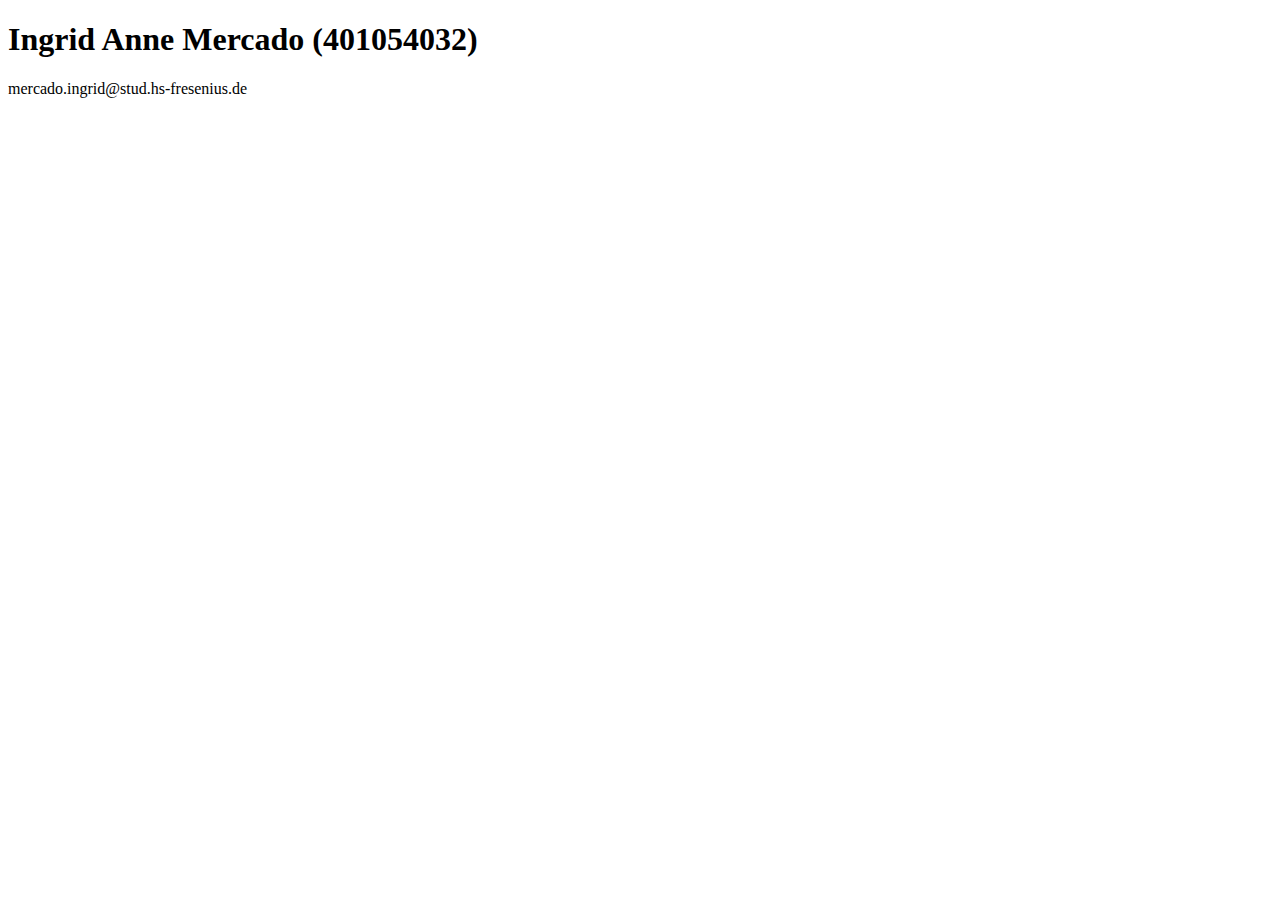
<file: index.html>
<!DOCTYPE html>
<html>
<head>
    <title>Accessing and Analyzing Data from FRED and DB.nomics</title>
</head>
<body>
    <h1>Ingrid Anne Mercado (401054032)</h1>
    <p>mercado.ingrid@stud.hs-fresenius.de</p>
</body>
</html>
</file>
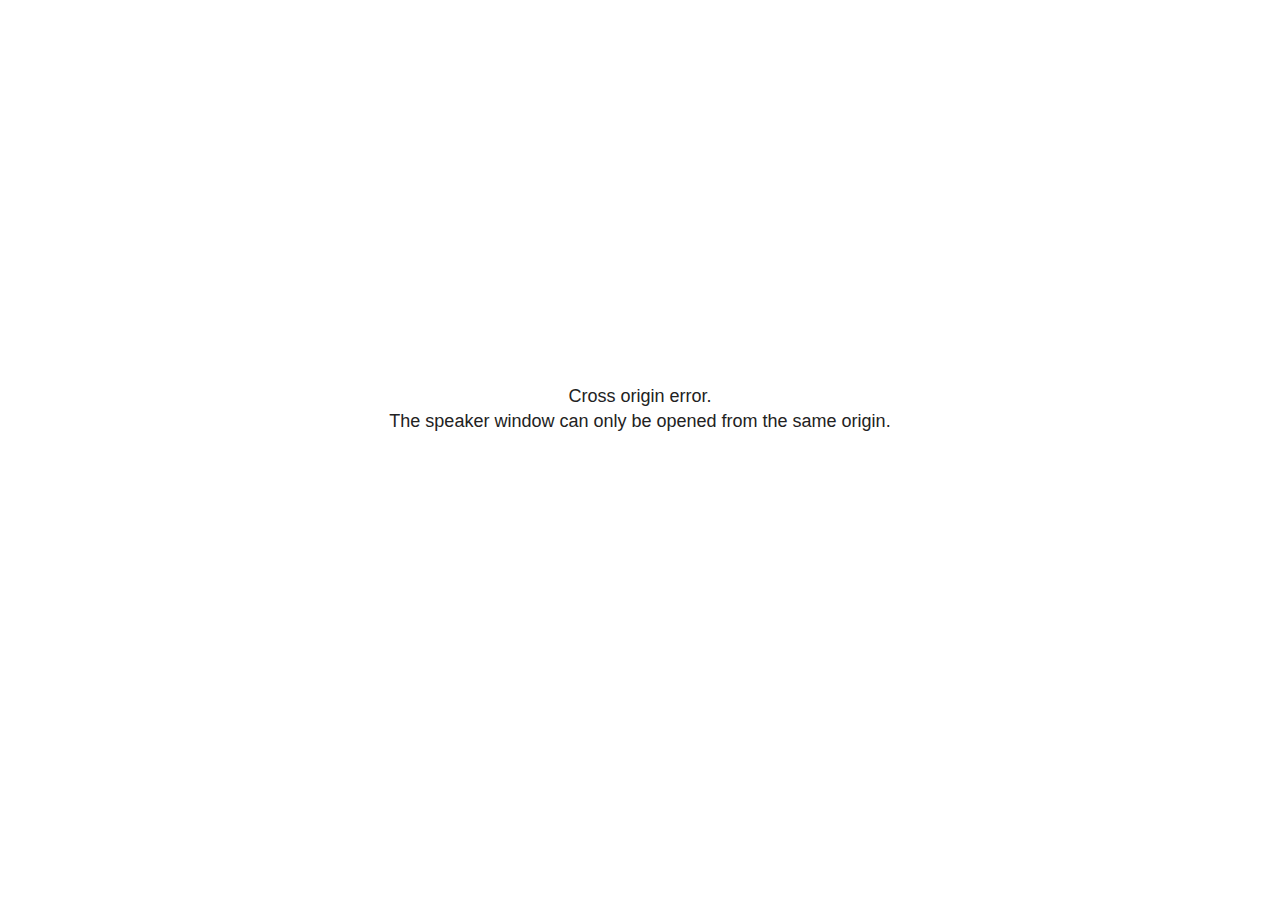
<file: docs/site_libs/revealjs/plugin/notes/speaker-view.html>
<!--
	NOTE: You need to build the notes plugin after making changes to this file.
-->
<html lang="en">
	<head>
		<meta charset="utf-8">

		<title>reveal.js - Speaker View</title>

		<style>
			body {
				font-family: Helvetica;
				font-size: 18px;
			}

			#current-slide,
			#upcoming-slide,
			#speaker-controls {
				padding: 6px;
				box-sizing: border-box;
				-moz-box-sizing: border-box;
			}

			#current-slide iframe,
			#upcoming-slide iframe {
				width: 100%;
				height: 100%;
				border: 1px solid #ddd;
			}

			#current-slide .label,
			#upcoming-slide .label {
				position: absolute;
				top: 10px;
				left: 10px;
				z-index: 2;
			}

			#connection-status {
				position: absolute;
				top: 0;
				left: 0;
				width: 100%;
				height: 100%;
				z-index: 20;
				padding: 30% 20% 20% 20%;
				font-size: 18px;
				color: #222;
				background: #fff;
				text-align: center;
				box-sizing: border-box;
				line-height: 1.4;
			}

			.overlay-element {
				height: 34px;
				line-height: 34px;
				padding: 0 10px;
				text-shadow: none;
				background: rgba( 220, 220, 220, 0.8 );
				color: #222;
				font-size: 14px;
			}

			.overlay-element.interactive:hover {
				background: rgba( 220, 220, 220, 1 );
			}

			#current-slide {
				position: absolute;
				width: 60%;
				height: 100%;
				top: 0;
				left: 0;
				padding-right: 0;
			}

			#upcoming-slide {
				position: absolute;
				width: 40%;
				height: 40%;
				right: 0;
				top: 0;
			}

			/* Speaker controls */
			#speaker-controls {
				position: absolute;
				top: 40%;
				right: 0;
				width: 40%;
				height: 60%;
				overflow: auto;
				font-size: 18px;
			}

				.speaker-controls-time.hidden,
				.speaker-controls-notes.hidden {
					display: none;
				}

				.speaker-controls-time .label,
				.speaker-controls-pace .label,
				.speaker-controls-notes .label {
					text-transform: uppercase;
					font-weight: normal;
					font-size: 0.66em;
					color: #666;
					margin: 0;
				}

				.speaker-controls-time, .speaker-controls-pace {
					border-bottom: 1px solid rgba( 200, 200, 200, 0.5 );
					margin-bottom: 10px;
					padding: 10px 16px;
					padding-bottom: 20px;
					cursor: pointer;
				}

				.speaker-controls-time .reset-button {
					opacity: 0;
					float: right;
					color: #666;
					text-decoration: none;
				}
				.speaker-controls-time:hover .reset-button {
					opacity: 1;
				}

				.speaker-controls-time .timer,
				.speaker-controls-time .clock {
					width: 50%;
				}

				.speaker-controls-time .timer,
				.speaker-controls-time .clock,
				.speaker-controls-time .pacing .hours-value,
				.speaker-controls-time .pacing .minutes-value,
				.speaker-controls-time .pacing .seconds-value {
					font-size: 1.9em;
				}

				.speaker-controls-time .timer {
					float: left;
				}

				.speaker-controls-time .clock {
					float: right;
					text-align: right;
				}

				.speaker-controls-time span.mute {
					opacity: 0.3;
				}

				.speaker-controls-time .pacing-title {
					margin-top: 5px;
				}

				.speaker-controls-time .pacing.ahead {
					color: blue;
				}

				.speaker-controls-time .pacing.on-track {
					color: green;
				}

				.speaker-controls-time .pacing.behind {
					color: red;
				}

				.speaker-controls-notes {
					padding: 10px 16px;
				}

				.speaker-controls-notes .value {
					margin-top: 5px;
					line-height: 1.4;
					font-size: 1.2em;
				}

			/* Layout selector */
			#speaker-layout {
				position: absolute;
				top: 10px;
				right: 10px;
				color: #222;
				z-index: 10;
			}
				#speaker-layout select {
					position: absolute;
					width: 100%;
					height: 100%;
					top: 0;
					left: 0;
					border: 0;
					box-shadow: 0;
					cursor: pointer;
					opacity: 0;

					font-size: 1em;
					background-color: transparent;

					-moz-appearance: none;
					-webkit-appearance: none;
					-webkit-tap-highlight-color: rgba(0, 0, 0, 0);
				}

				#speaker-layout select:focus {
					outline: none;
					box-shadow: none;
				}

			.clear {
				clear: both;
			}

			/* Speaker layout: Wide */
			body[data-speaker-layout="wide"] #current-slide,
			body[data-speaker-layout="wide"] #upcoming-slide {
				width: 50%;
				height: 45%;
				padding: 6px;
			}

			body[data-speaker-layout="wide"] #current-slide {
				top: 0;
				left: 0;
			}

			body[data-speaker-layout="wide"] #upcoming-slide {
				top: 0;
				left: 50%;
			}

			body[data-speaker-layout="wide"] #speaker-controls {
				top: 45%;
				left: 0;
				width: 100%;
				height: 50%;
				font-size: 1.25em;
			}

			/* Speaker layout: Tall */
			body[data-speaker-layout="tall"] #current-slide,
			body[data-speaker-layout="tall"] #upcoming-slide {
				width: 45%;
				height: 50%;
				padding: 6px;
			}

			body[data-speaker-layout="tall"] #current-slide {
				top: 0;
				left: 0;
			}

			body[data-speaker-layout="tall"] #upcoming-slide {
				top: 50%;
				left: 0;
			}

			body[data-speaker-layout="tall"] #speaker-controls {
				padding-top: 40px;
				top: 0;
				left: 45%;
				width: 55%;
				height: 100%;
				font-size: 1.25em;
			}

			/* Speaker layout: Notes only */
			body[data-speaker-layout="notes-only"] #current-slide,
			body[data-speaker-layout="notes-only"] #upcoming-slide {
				display: none;
			}

			body[data-speaker-layout="notes-only"] #speaker-controls {
				padding-top: 40px;
				top: 0;
				left: 0;
				width: 100%;
				height: 100%;
				font-size: 1.25em;
			}

			@media screen and (max-width: 1080px) {
				body[data-speaker-layout="default"] #speaker-controls {
					font-size: 16px;
				}
			}

			@media screen and (max-width: 900px) {
				body[data-speaker-layout="default"] #speaker-controls {
					font-size: 14px;
				}
			}

			@media screen and (max-width: 800px) {
				body[data-speaker-layout="default"] #speaker-controls {
					font-size: 12px;
				}
			}

		</style>
	</head>

	<body>

		<div id="connection-status">Loading speaker view...</div>

		<div id="current-slide"></div>
		<div id="upcoming-slide"><span class="overlay-element label">Upcoming</span></div>
		<div id="speaker-controls">
			<div class="speaker-controls-time">
				<h4 class="label">Time <span class="reset-button">Click to Reset</span></h4>
				<div class="clock">
					<span class="clock-value">0:00 AM</span>
				</div>
				<div class="timer">
					<span class="hours-value">00</span><span class="minutes-value">:00</span><span class="seconds-value">:00</span>
				</div>
				<div class="clear"></div>

				<h4 class="label pacing-title" style="display: none">Pacing – Time to finish current slide</h4>
				<div class="pacing" style="display: none">
					<span class="hours-value">00</span><span class="minutes-value">:00</span><span class="seconds-value">:00</span>
				</div>
			</div>

			<div class="speaker-controls-notes hidden">
				<h4 class="label">Notes</h4>
				<div class="value"></div>
			</div>
		</div>
		<div id="speaker-layout" class="overlay-element interactive">
			<span class="speaker-layout-label"></span>
			<select class="speaker-layout-dropdown"></select>
		</div>

		<script>

			(function() {

				var notes,
					notesValue,
					currentState,
					currentSlide,
					upcomingSlide,
					layoutLabel,
					layoutDropdown,
					pendingCalls = {},
					lastRevealApiCallId = 0,
					connected = false

				var connectionStatus = document.querySelector( '#connection-status' );

				var SPEAKER_LAYOUTS = {
					'default': 'Default',
					'wide': 'Wide',
					'tall': 'Tall',
					'notes-only': 'Notes only'
				};

				setupLayout();

				let openerOrigin;

				try {
					openerOrigin = window.opener.location.origin;
				}
				catch ( error ) { console.warn( error ) }

				// In order to prevent XSS, the speaker view will only run if its
				// opener has the same origin as itself
				if( window.location.origin !== openerOrigin ) {
					connectionStatus.innerHTML = 'Cross origin error.<br>The speaker window can only be opened from the same origin.';
					return;
				}

				var connectionTimeout = setTimeout( function() {
					connectionStatus.innerHTML = 'Error connecting to main window.<br>Please try closing and reopening the speaker view.';
				}, 5000 );

				window.addEventListener( 'message', function( event ) {

					// Validate the origin of all messages to avoid parsing messages
					// that aren't meant for us. Ignore when running off file:// so
					// that the speaker view continues to work without a web server.
					if( window.location.origin !== event.origin && window.location.origin !== 'file://' ) {
						return
					}

					clearTimeout( connectionTimeout );
					connectionStatus.style.display = 'none';

					var data = JSON.parse( event.data );

					// The overview mode is only useful to the reveal.js instance
					// where navigation occurs so we don't sync it
					if( data.state ) delete data.state.overview;

					// Messages sent by the notes plugin inside of the main window
					if( data && data.namespace === 'reveal-notes' ) {
						if( data.type === 'connect' ) {
							handleConnectMessage( data );
						}
						else if( data.type === 'state' ) {
							handleStateMessage( data );
						}
						else if( data.type === 'return' ) {
							pendingCalls[data.callId](data.result);
							delete pendingCalls[data.callId];
						}
					}
					// Messages sent by the reveal.js inside of the current slide preview
					else if( data && data.namespace === 'reveal' ) {
						if( /ready/.test( data.eventName ) ) {
							// Send a message back to notify that the handshake is complete
							window.opener.postMessage( JSON.stringify({ namespace: 'reveal-notes', type: 'connected'} ), '*' );
						}
						else if( /slidechanged|fragmentshown|fragmenthidden|paused|resumed/.test( data.eventName ) && currentState !== JSON.stringify( data.state ) ) {

							dispatchStateToMainWindow( data.state );

						}
					}

				} );

				/**
				 * Updates the presentation in the main window to match the state
				 * of the presentation in the notes window.
				 */
				const dispatchStateToMainWindow = debounce(( state ) => {
					window.opener.postMessage( JSON.stringify({ method: 'setState', args: [ state ]} ), '*' );
				}, 500);

				/**
				 * Asynchronously calls the Reveal.js API of the main frame.
				 */
				function callRevealApi( methodName, methodArguments, callback ) {

					var callId = ++lastRevealApiCallId;
					pendingCalls[callId] = callback;
					window.opener.postMessage( JSON.stringify( {
						namespace: 'reveal-notes',
						type: 'call',
						callId: callId,
						methodName: methodName,
						arguments: methodArguments
					} ), '*' );

				}

				/**
				 * Called when the main window is trying to establish a
				 * connection.
				 */
				function handleConnectMessage( data ) {

					if( connected === false ) {
						connected = true;

						setupIframes( data );
						setupKeyboard();
						setupNotes();
						setupTimer();
						setupHeartbeat();
					}

				}

				/**
				 * Called when the main window sends an updated state.
				 */
				function handleStateMessage( data ) {

					// Store the most recently set state to avoid circular loops
					// applying the same state
					currentState = JSON.stringify( data.state );

					// No need for updating the notes in case of fragment changes
					if ( data.notes ) {
						notes.classList.remove( 'hidden' );
						notesValue.style.whiteSpace = data.whitespace;
						if( data.markdown ) {
							notesValue.innerHTML = marked( data.notes );
						}
						else {
							notesValue.innerHTML = data.notes;
						}
					}
					else {
						notes.classList.add( 'hidden' );
					}

					// Update the note slides
					currentSlide.contentWindow.postMessage( JSON.stringify({ method: 'setState', args: [ data.state ] }), '*' );
					upcomingSlide.contentWindow.postMessage( JSON.stringify({ method: 'setState', args: [ data.state ] }), '*' );
					upcomingSlide.contentWindow.postMessage( JSON.stringify({ method: 'next' }), '*' );

				}

				// Limit to max one state update per X ms
				handleStateMessage = debounce( handleStateMessage, 200 );

				/**
				 * Forward keyboard events to the current slide window.
				 * This enables keyboard events to work even if focus
				 * isn't set on the current slide iframe.
				 *
				 * Block F5 default handling, it reloads and disconnects
				 * the speaker notes window.
				 */
				function setupKeyboard() {

					document.addEventListener( 'keydown', function( event ) {
						if( event.keyCode === 116 || ( event.metaKey && event.keyCode === 82 ) ) {
							event.preventDefault();
							return false;
						}
						currentSlide.contentWindow.postMessage( JSON.stringify({ method: 'triggerKey', args: [ event.keyCode ] }), '*' );
					} );

				}

				/**
				 * Creates the preview iframes.
				 */
				function setupIframes( data ) {

					var params = [
						'receiver',
						'progress=false',
						'history=false',
						'transition=none',
						'autoSlide=0',
						'backgroundTransition=none'
					].join( '&' );

					var urlSeparator = /\?/.test(data.url) ? '&' : '?';
					var hash = '#/' + data.state.indexh + '/' + data.state.indexv;
					var currentURL = data.url + urlSeparator + params + '&scrollActivationWidth=false&postMessageEvents=true' + hash;
					var upcomingURL = data.url + urlSeparator + params + '&scrollActivationWidth=false&controls=false' + hash;

					currentSlide = document.createElement( 'iframe' );
					currentSlide.setAttribute( 'width', 1280 );
					currentSlide.setAttribute( 'height', 1024 );
					currentSlide.setAttribute( 'src', currentURL );
					document.querySelector( '#current-slide' ).appendChild( currentSlide );

					upcomingSlide = document.createElement( 'iframe' );
					upcomingSlide.setAttribute( 'width', 640 );
					upcomingSlide.setAttribute( 'height', 512 );
					upcomingSlide.setAttribute( 'src', upcomingURL );
					document.querySelector( '#upcoming-slide' ).appendChild( upcomingSlide );

				}

				/**
				 * Setup the notes UI.
				 */
				function setupNotes() {

					notes = document.querySelector( '.speaker-controls-notes' );
					notesValue = document.querySelector( '.speaker-controls-notes .value' );

				}

				/**
				 * We send out a heartbeat at all times to ensure we can
				 * reconnect with the main presentation window after reloads.
				 */
				function setupHeartbeat() {

					setInterval( () => {
						window.opener.postMessage( JSON.stringify({ namespace: 'reveal-notes', type: 'heartbeat'} ), '*' );
					}, 1000 );

				}

				function getTimings( callback ) {

					callRevealApi( 'getSlidesAttributes', [], function ( slideAttributes ) {
						callRevealApi( 'getConfig', [], function ( config ) {
							var totalTime = config.totalTime;
							var minTimePerSlide = config.minimumTimePerSlide || 0;
							var defaultTiming = config.defaultTiming;
							if ((defaultTiming == null) && (totalTime == null)) {
								callback(null);
								return;
							}
							// Setting totalTime overrides defaultTiming
							if (totalTime) {
								defaultTiming = 0;
							}
							var timings = [];
							for ( var i in slideAttributes ) {
								var slide = slideAttributes[ i ];
								var timing = defaultTiming;
								if( slide.hasOwnProperty( 'data-timing' )) {
									var t = slide[ 'data-timing' ];
									timing = parseInt(t);
									if( isNaN(timing) ) {
										console.warn("Could not parse timing '" + t + "' of slide " + i + "; using default of " + defaultTiming);
										timing = defaultTiming;
									}
								}
								timings.push(timing);
							}
							if ( totalTime ) {
								// After we've allocated time to individual slides, we summarize it and
								// subtract it from the total time
								var remainingTime = totalTime - timings.reduce( function(a, b) { return a + b; }, 0 );
								// The remaining time is divided by the number of slides that have 0 seconds
								// allocated at the moment, giving the average time-per-slide on the remaining slides
								var remainingSlides = (timings.filter( function(x) { return x == 0 }) ).length
								var timePerSlide = Math.round( remainingTime / remainingSlides, 0 )
								// And now we replace every zero-value timing with that average
								timings = timings.map( function(x) { return (x==0 ? timePerSlide : x) } );
							}
							var slidesUnderMinimum = timings.filter( function(x) { return (x < minTimePerSlide) } ).length
							if ( slidesUnderMinimum ) {
								message = "The pacing time for " + slidesUnderMinimum + " slide(s) is under the configured minimum of " + minTimePerSlide + " seconds. Check the data-timing attribute on individual slides, or consider increasing the totalTime or minimumTimePerSlide configuration options (or removing some slides).";
								alert(message);
							}
							callback( timings );
						} );
					} );

				}

				/**
				 * Return the number of seconds allocated for presenting
				 * all slides up to and including this one.
				 */
				function getTimeAllocated( timings, callback ) {

					callRevealApi( 'getSlidePastCount', [], function ( currentSlide ) {
						var allocated = 0;
						for (var i in timings.slice(0, currentSlide + 1)) {
							allocated += timings[i];
						}
						callback( allocated );
					} );

				}

				/**
				 * Create the timer and clock and start updating them
				 * at an interval.
				 */
				function setupTimer() {

					var start = new Date(),
					timeEl = document.querySelector( '.speaker-controls-time' ),
					clockEl = timeEl.querySelector( '.clock-value' ),
					hoursEl = timeEl.querySelector( '.hours-value' ),
					minutesEl = timeEl.querySelector( '.minutes-value' ),
					secondsEl = timeEl.querySelector( '.seconds-value' ),
					pacingTitleEl = timeEl.querySelector( '.pacing-title' ),
					pacingEl = timeEl.querySelector( '.pacing' ),
					pacingHoursEl = pacingEl.querySelector( '.hours-value' ),
					pacingMinutesEl = pacingEl.querySelector( '.minutes-value' ),
					pacingSecondsEl = pacingEl.querySelector( '.seconds-value' );

					var timings = null;
					getTimings( function ( _timings ) {

						timings = _timings;
						if (_timings !== null) {
							pacingTitleEl.style.removeProperty('display');
							pacingEl.style.removeProperty('display');
						}

						// Update once directly
						_updateTimer();

						// Then update every second
						setInterval( _updateTimer, 1000 );

					} );


					function _resetTimer() {

						if (timings == null) {
							start = new Date();
							_updateTimer();
						}
						else {
							// Reset timer to beginning of current slide
							getTimeAllocated( timings, function ( slideEndTimingSeconds ) {
								var slideEndTiming = slideEndTimingSeconds * 1000;
								callRevealApi( 'getSlidePastCount', [], function ( currentSlide ) {
									var currentSlideTiming = timings[currentSlide] * 1000;
									var previousSlidesTiming = slideEndTiming - currentSlideTiming;
									var now = new Date();
									start = new Date(now.getTime() - previousSlidesTiming);
									_updateTimer();
								} );
							} );
						}

					}

					timeEl.addEventListener( 'click', function() {
						_resetTimer();
						return false;
					} );

					function _displayTime( hrEl, minEl, secEl, time) {

						var sign = Math.sign(time) == -1 ? "-" : "";
						time = Math.abs(Math.round(time / 1000));
						var seconds = time % 60;
						var minutes = Math.floor( time / 60 ) % 60 ;
						var hours = Math.floor( time / ( 60 * 60 )) ;
						hrEl.innerHTML = sign + zeroPadInteger( hours );
						if (hours == 0) {
							hrEl.classList.add( 'mute' );
						}
						else {
							hrEl.classList.remove( 'mute' );
						}
						minEl.innerHTML = ':' + zeroPadInteger( minutes );
						if (hours == 0 && minutes == 0) {
							minEl.classList.add( 'mute' );
						}
						else {
							minEl.classList.remove( 'mute' );
						}
						secEl.innerHTML = ':' + zeroPadInteger( seconds );
					}

					function _updateTimer() {

						var diff, hours, minutes, seconds,
						now = new Date();

						diff = now.getTime() - start.getTime();

						clockEl.innerHTML = now.toLocaleTimeString( 'en-US', { hour12: true, hour: '2-digit', minute:'2-digit' } );
						_displayTime( hoursEl, minutesEl, secondsEl, diff );
						if (timings !== null) {
							_updatePacing(diff);
						}

					}

					function _updatePacing(diff) {

						getTimeAllocated( timings, function ( slideEndTimingSeconds ) {
							var slideEndTiming = slideEndTimingSeconds * 1000;

							callRevealApi( 'getSlidePastCount', [], function ( currentSlide ) {
								var currentSlideTiming = timings[currentSlide] * 1000;
								var timeLeftCurrentSlide = slideEndTiming - diff;
								if (timeLeftCurrentSlide < 0) {
									pacingEl.className = 'pacing behind';
								}
								else if (timeLeftCurrentSlide < currentSlideTiming) {
									pacingEl.className = 'pacing on-track';
								}
								else {
									pacingEl.className = 'pacing ahead';
								}
								_displayTime( pacingHoursEl, pacingMinutesEl, pacingSecondsEl, timeLeftCurrentSlide );
							} );
						} );
					}

				}

				/**
				 * Sets up the speaker view layout and layout selector.
				 */
				function setupLayout() {

					layoutDropdown = document.querySelector( '.speaker-layout-dropdown' );
					layoutLabel = document.querySelector( '.speaker-layout-label' );

					// Render the list of available layouts
					for( var id in SPEAKER_LAYOUTS ) {
						var option = document.createElement( 'option' );
						option.setAttribute( 'value', id );
						option.textContent = SPEAKER_LAYOUTS[ id ];
						layoutDropdown.appendChild( option );
					}

					// Monitor the dropdown for changes
					layoutDropdown.addEventListener( 'change', function( event ) {

						setLayout( layoutDropdown.value );

					}, false );

					// Restore any currently persisted layout
					setLayout( getLayout() );

				}

				/**
				 * Sets a new speaker view layout. The layout is persisted
				 * in local storage.
				 */
				function setLayout( value ) {

					var title = SPEAKER_LAYOUTS[ value ];

					layoutLabel.innerHTML = 'Layout' + ( title ? ( ': ' + title ) : '' );
					layoutDropdown.value = value;

					document.body.setAttribute( 'data-speaker-layout', value );

					// Persist locally
					if( supportsLocalStorage() ) {
						window.localStorage.setItem( 'reveal-speaker-layout', value );
					}

				}

				/**
				 * Returns the ID of the most recently set speaker layout
				 * or our default layout if none has been set.
				 */
				function getLayout() {

					if( supportsLocalStorage() ) {
						var layout = window.localStorage.getItem( 'reveal-speaker-layout' );
						if( layout ) {
							return layout;
						}
					}

					// Default to the first record in the layouts hash
					for( var id in SPEAKER_LAYOUTS ) {
						return id;
					}

				}

				function supportsLocalStorage() {

					try {
						localStorage.setItem('test', 'test');
						localStorage.removeItem('test');
						return true;
					}
					catch( e ) {
						return false;
					}

				}

				function zeroPadInteger( num ) {

					var str = '00' + parseInt( num );
					return str.substring( str.length - 2 );

				}

				/**
				 * Limits the frequency at which a function can be called.
				 */
				function debounce( fn, ms ) {

					var lastTime = 0,
						timeout;

					return function() {

						var args = arguments;
						var context = this;

						clearTimeout( timeout );

						var timeSinceLastCall = Date.now() - lastTime;
						if( timeSinceLastCall > ms ) {
							fn.apply( context, args );
							lastTime = Date.now();
						}
						else {
							timeout = setTimeout( function() {
								fn.apply( context, args );
								lastTime = Date.now();
							}, ms - timeSinceLastCall );
						}

					}

				}

			})();

		</script>
	</body>
</html>
</file>
